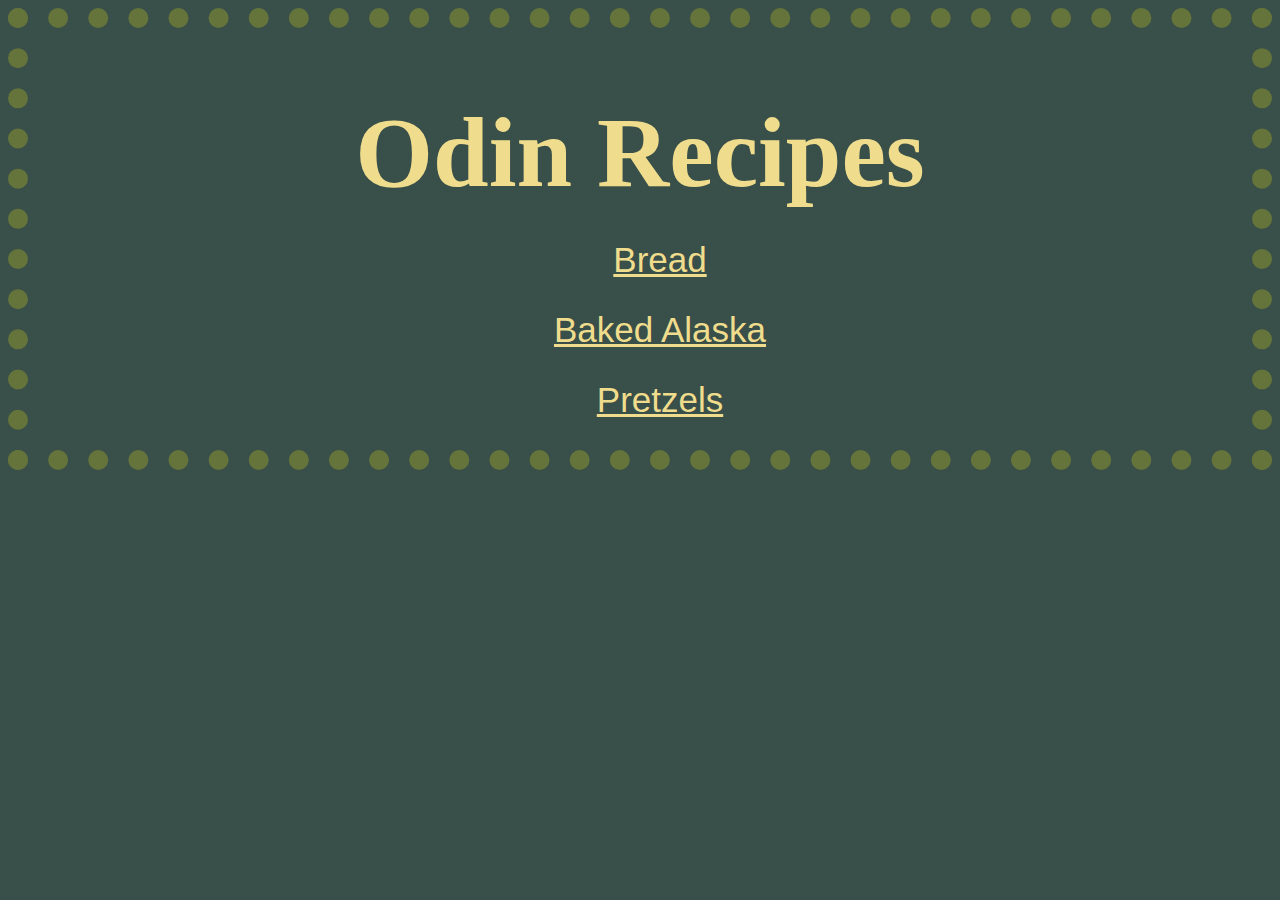
<file: index.html>
<!DOCTYPE html>
<html lang="en">
    <head>
        <meta charset="UTF-8">
        <link rel="stylesheet" href="styles.css">
        <title>Odin Recipes</title>
    </head>
    <body>
        <h1>Odin Recipes</h1>
        <ul>
            <li class="recipe"><a href="./recipes/Bread.html" class="recipe_item">Bread</a></li>
            <li class="recipe"><a href="./recipes/baked_Alaska.html" class="recipe_item">Baked Alaska</a></li>
            <li class="recipe"><a href="./recipes/pretzel.html" class="recipe_item">Pretzels</a></li>
        </ul>
    </body>
</html>
</file>
<file: styles.css>
*{
    background-color: #394F49;
    border: 1px transparent;
}
body{
    border: 20px #65743A dotted;
}
h1 {
    font-family: 'Times New Roman', Times, serif;
    font-size: 100px;
    color: #EFDD8D;
    text-align: center;
    margin-bottom: 30px;
}
.recipe{
    font-family:'Trebuchet MS', 'Lucida Sans Unicode', 'Lucida Grande', 'Lucida Sans', Arial, sans-serif;
    font-size: 35px;
    color: transparent;
    margin: 30px auto;
    text-align: center;
}
a:link{
    color:#EFDD8D;
}
a:visited{
    color: black;
}
</file>
